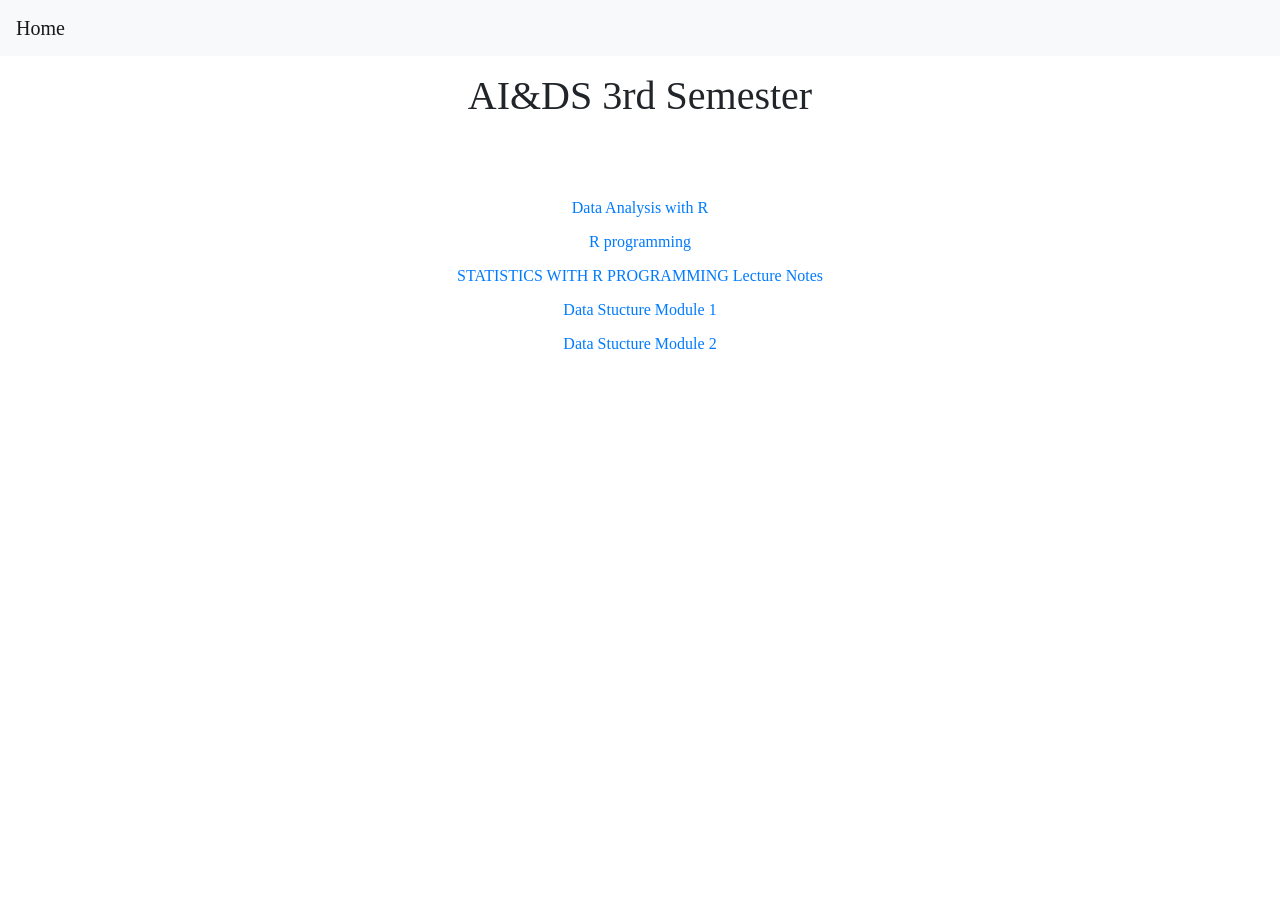
<file: 3rd sem aids.html>
<!-- civil_3rd_sem.html -->

<!DOCTYPE html>
<html lang="en">
<head>
    <meta charset="UTF-8">
    <meta name="viewport" content="width=device-width, initial-scale=1.0">
    <title>AI&DS 3rd Semester</title>
    <!-- Bootstrap CSS link -->
    <link rel="stylesheet" href="https://stackpath.bootstrapcdn.com/bootstrap/4.5.2/css/bootstrap.min.css">
    <style>
        /* Add this CSS code to your existing styles.css file or create a new one */

        body {
          
            font-family: 'Cambria', Cochin, Georgia, Times, 'Times New Roman', serif;
    font-style: initial;
   

        }

        .navbar {
            background-color: #f8f9fa; /* Light grey background color */
        }

        .navbar-brand {
            color: #007bff; /* Blue color for the brand */
        }

        .navbar-brand:hover {
            color: #0056b3; /* Darker blue color on hover */
        }

        header {
            text-align: center;
        }

        .pdf-items {
            list-style-type: none;
            padding: 20px;
            text-align: center; /* Center the content within the section */
        }

        .pdf-items li {
            margin-bottom: 10px;
        }

        
        
        .pdf-list {
    list-style-type: none;
    padding: 0;
    text-align: center; /* Center the content within the section */
}

.pdf-list li {
    margin-bottom: 10px;
}

        /* Responsive styles */
        @media (max-width: 768px) {
            .pdf-items {
                padding: 10px; /* Adjust padding for smaller screens */
            }
        }
    </style>
</head>
<body>

    <!-- Bootstrap Navigation Bar -->
    <nav class="navbar navbar-expand-lg navbar-light bg-light">
        <a class="navbar-brand" href="main.html">Home</a>
    </nav>

    <header class="mt-3">
        <h1>AI&DS 3rd Semester</h1>
    </header>

    <br><br>

    <main>
        <section class="pdf-items">
            <div class="container">
                <ul class="pdf-list">
                    <!-- Add PDF links specific to Civil 3rd Semester -->
                    <li class="pdf"><a href="pdf\3rd sem\DA with R.pdf" target="_blank">Data Analysis with R</a></li>
                    <li class="pdf"><a href="pdf\3rd sem\r_tutorial.pdf" target="_blank">R programming</a></li>
                    <li class="pdf"><a href="pdf\3rd sem\2 IT - UNIT-1 Start Learning R.pdf" target="_blank">STATISTICS WITH R PROGRAMMING
                        Lecture Notes</a></li>
                        <li class="pdf"><a href="pdf\3rd sem\@vtucode.in-module-1-DS-2022-scheme.pdf" target="_blank">Data Stucture Module 1</a></li>
                        <li class="pdf"><a href="pdf\3rd sem\@vtucode.in-module-1-DS-2022-scheme.pdf" target="_blank">Data Stucture Module 2</a></li>
                </ul>
            </div>
        </section>
    </main>

    <!-- Bootstrap JavaScript and jQuery links (needed for Bootstrap components) -->
    <script src="https://code.jquery.com/jquery-3.5.1.slim.min.js"></script>
    <script src="https://cdn.jsdelivr.net/npm/@popperjs/core@2.11.6/dist/umd/popper.min.js"></script>
    <script src="https://stackpath.bootstrapcdn.com/bootstrap/4.5.2/js/bootstrap.min.js"></script>
</body>
</html>
</file>
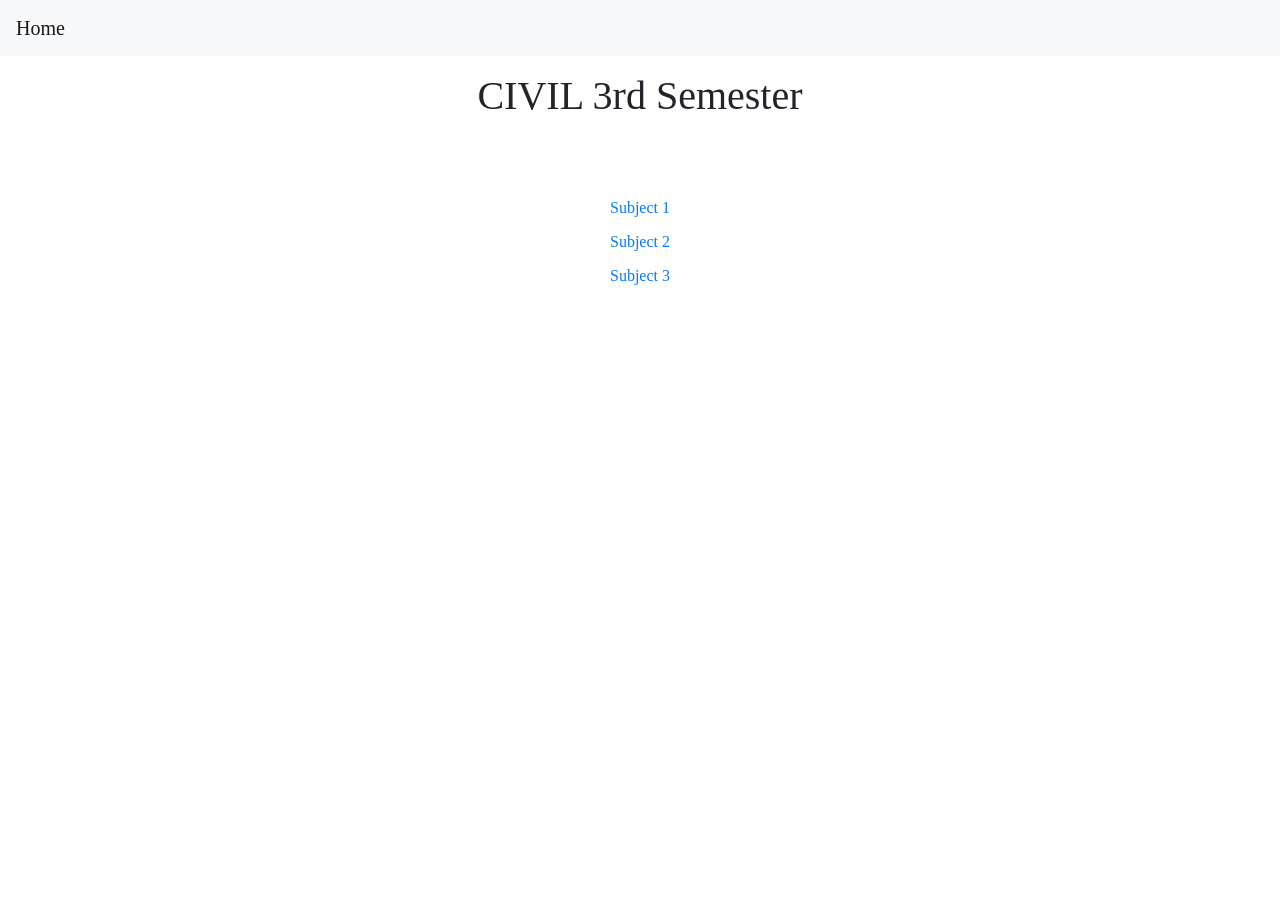
<file: 3rd sem civil.html>
<!-- civil_3rd_sem.html -->

<!DOCTYPE html>
<html lang="en">
<head>
    <meta charset="UTF-8">
    <meta name="viewport" content="width=device-width, initial-scale=1.0">
    <title>Civil 3rd Semester</title>
    <!-- Bootstrap CSS link -->
    <link rel="stylesheet" href="https://stackpath.bootstrapcdn.com/bootstrap/4.5.2/css/bootstrap.min.css">
    <style>
        /* Add this CSS code to your existing styles.css file or create a new one */

        body {
            
            font-family: 'Cambria', Cochin, Georgia, Times, 'Times New Roman', serif;
    font-style: initial;
   

        }

        .navbar {
            background-color: #f8f9fa; /* Light grey background color */
        }

        .navbar-brand {
            color: #007bff; /* Blue color for the brand */
        }

        .navbar-brand:hover {
            color: #0056b3; /* Darker blue color on hover */
        }

        header {
            text-align: center;
        }

        .pdf-items {
            list-style-type: none;
            padding: 20px;
            text-align: center; /* Center the content within the section */
        }

        .pdf-items li {
            margin-bottom: 10px;
        }

        .pdf-list {
    list-style-type: none;
    padding: 0;
    text-align: center; /* Center the content within the section */
}

.pdf-list li {
    margin-bottom: 10px;
}

        /* Responsive styles */
        @media (max-width: 768px) {
            .pdf-items {
                padding: 10px; /* Adjust padding for smaller screens */
            }
        }
    </style>
</head>
<body>

    <!-- Bootstrap Navigation Bar -->
    <nav class="navbar navbar-expand-lg navbar-light bg-light">
        <a class="navbar-brand" href="main.html">Home</a>
    </nav>

    <header class="mt-3">
        <h1>CIVIL 3rd Semester</h1>
    </header>

    <br><br>

    <main>
        <section class="pdf-items">
            <div class="container">
                <ul class="pdf-list">
                    <!-- Add PDF links specific to Civil 3rd Semester -->
                    <li class="pdf"><a href="pdf\Civil_3rd_Sem_Subject1.pdf" target="_blank">Subject 1</a></li>
                    <li class="pdf"><a href="pdf\Civil_3rd_Sem_Subject2.pdf" target="_blank">Subject 2</a></li>
                    <li class="pdf"><a href="pdf\Civil_3rd_Sem_Subject3.pdf" target="_blank">Subject 3</a></li>
                    <!-- Add more PDF links as needed -->
                </ul>
            </div>
        </section>
    </main>

    <!-- Bootstrap JavaScript and jQuery links (needed for Bootstrap components) -->
    <script src="https://code.jquery.com/jquery-3.5.1.slim.min.js"></script>
    <script src="https://cdn.jsdelivr.net/npm/@popperjs/core@2.11.6/dist/umd/popper.min.js"></script>
    <script src="https://stackpath.bootstrapcdn.com/bootstrap/4.5.2/js/bootstrap.min.js"></script>
</body>
</html>
</file>
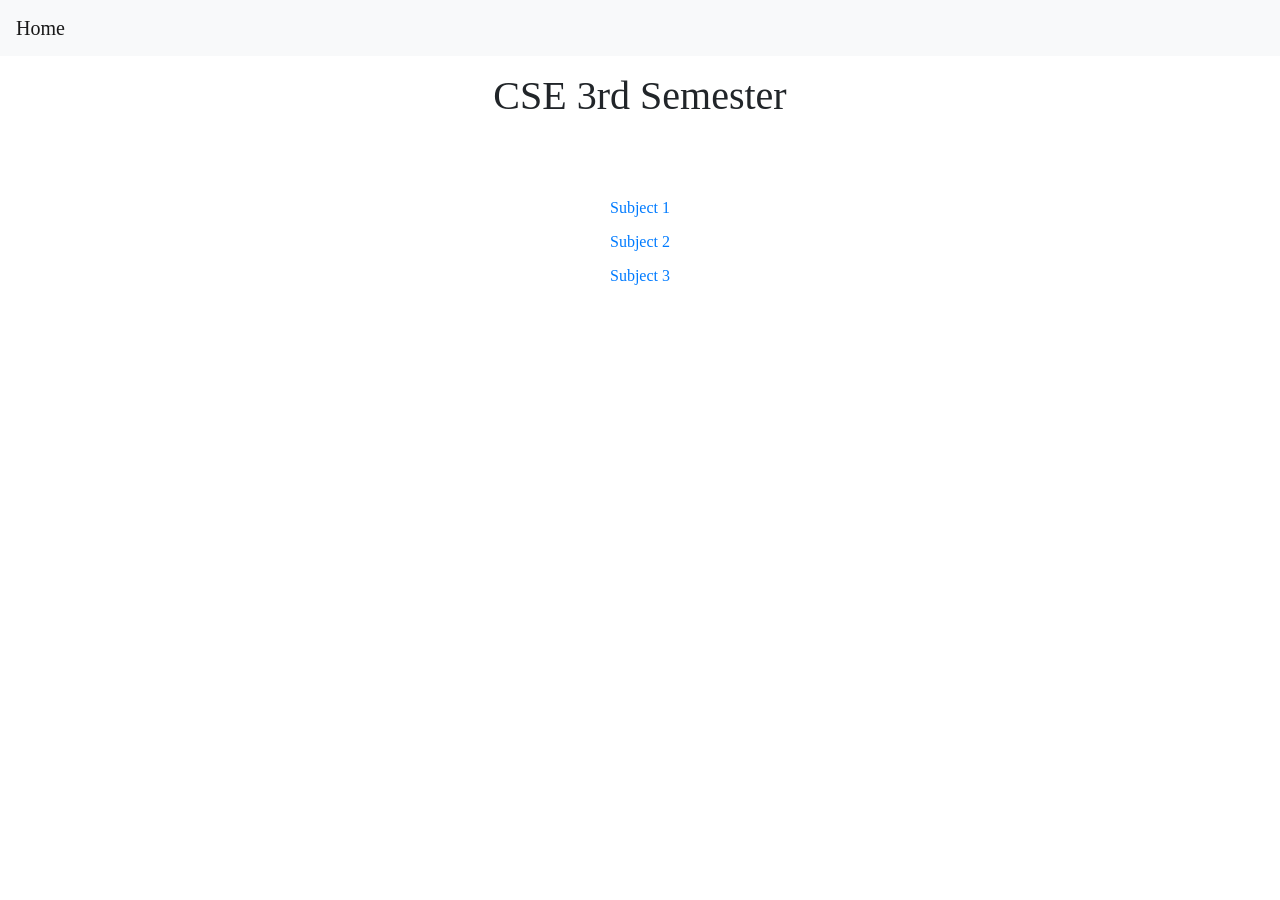
<file: 3rd sem cse.html>
<!-- civil_3rd_sem.html -->

<!DOCTYPE html>
<html lang="en">
<head>
    <meta charset="UTF-8">
    <meta name="viewport" content="width=device-width, initial-scale=1.0">
    <title>Civil 3rd Semester</title>
    <!-- Bootstrap CSS link -->
    <link rel="stylesheet" href="https://stackpath.bootstrapcdn.com/bootstrap/4.5.2/css/bootstrap.min.css">
    <style>
        /* Add this CSS code to your existing styles.css file or create a new one */

        body {
            
            font-family: 'Cambria', Cochin, Georgia, Times, 'Times New Roman', serif;
    font-style: initial;

        }

        .navbar {
            background-color: #f8f9fa; /* Light grey background color */
        }

        .navbar-brand {
            color: #007bff; /* Blue color for the brand */
        }

        .navbar-brand:hover {
            color: #0056b3; /* Darker blue color on hover */
        }

        header {
            text-align: center;
        }

        .pdf-items {
            list-style-type: none;
            padding: 20px;
            text-align: center; /* Center the content within the section */
        }

        .pdf-items li {
            margin-bottom: 10px;
        }

        
        .pdf-list {
    list-style-type: none;
    padding: 0;
    text-align: center; /* Center the content within the section */
}

.pdf-list li {
    margin-bottom: 10px;
}

        /* Responsive styles */
        @media (max-width: 768px) {
            .pdf-items {
                padding: 10px; /* Adjust padding for smaller screens */
            }
        }
    </style>
</head>
<body>

    <!-- Bootstrap Navigation Bar -->
    <nav class="navbar navbar-expand-lg navbar-light bg-light">
        <a class="navbar-brand" href="main.html">Home</a>
    </nav>

    <header class="mt-3">
        <h1>CSE 3rd Semester</h1>
    </header>

    <br><br>

    <main>
        <section class="pdf-items">
            <div class="container">
                <ul class="pdf-list">
                    <!-- Add PDF links specific to Civil 3rd Semester -->
                    <li class="pdf"><a href="pdf\Civil_3rd_Sem_Subject1.pdf" target="_blank">Subject 1</a></li>
                    <li class="pdf"><a href="pdf\Civil_3rd_Sem_Subject2.pdf" target="_blank">Subject 2</a></li>
                    <li class="pdf"><a href="pdf\Civil_3rd_Sem_Subject3.pdf" target="_blank">Subject 3</a></li>
                    <!-- Add more PDF links as needed -->
                </ul>
            </div>
        </section>
    </main>

    <!-- Bootstrap JavaScript and jQuery links (needed for Bootstrap components) -->
    <script src="https://code.jquery.com/jquery-3.5.1.slim.min.js"></script>
    <script src="https://cdn.jsdelivr.net/npm/@popperjs/core@2.11.6/dist/umd/popper.min.js"></script>
    <script src="https://stackpath.bootstrapcdn.com/bootstrap/4.5.2/js/bootstrap.min.js"></script>
</body>
</html>
</file>
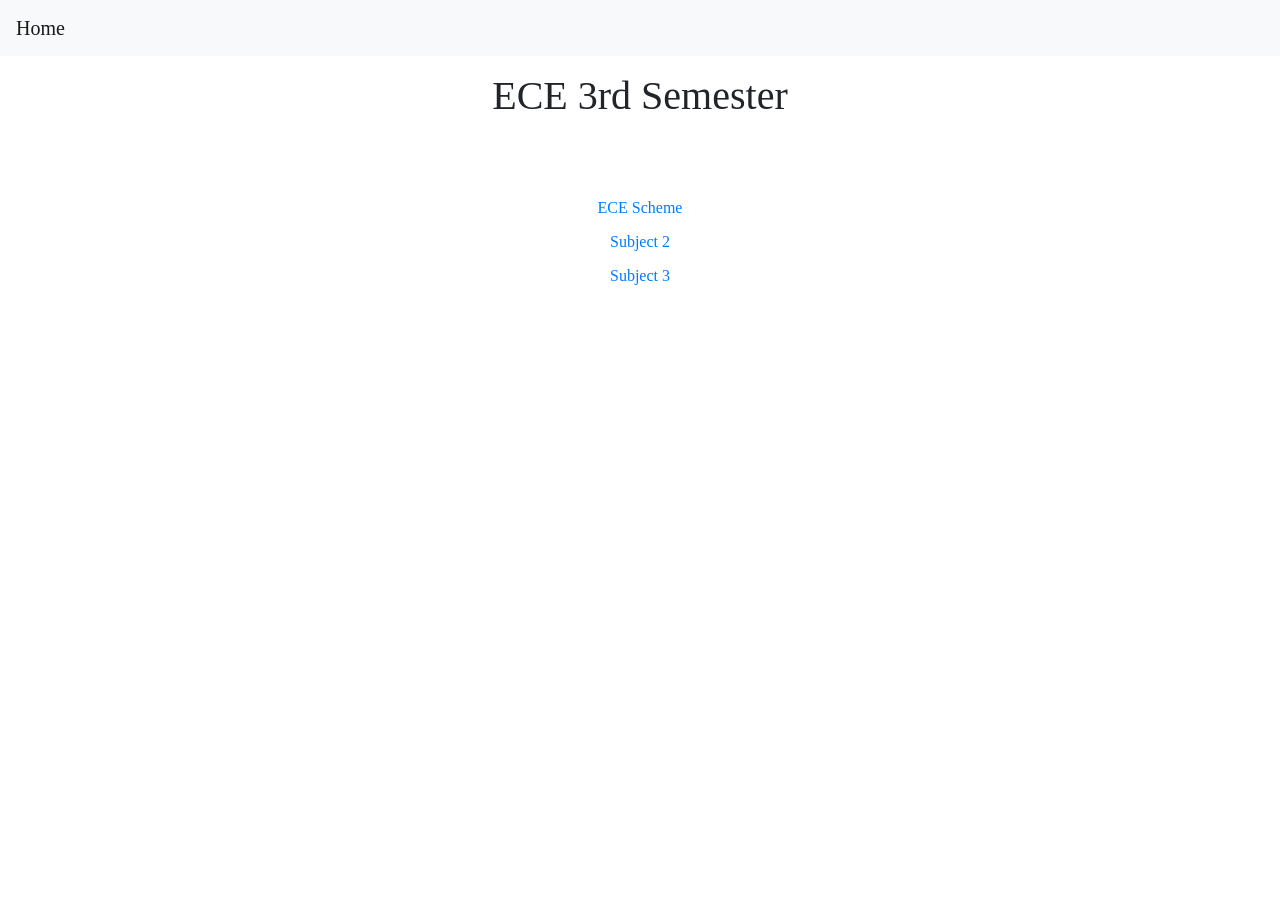
<file: 3rd sem ece.html>
<!-- civil_3rd_sem.html -->

<!DOCTYPE html>
<html lang="en">
<head>
    <meta charset="UTF-8">
    <meta name="viewport" content="width=device-width, initial-scale=1.0">
    <title>ECE 3rd Semester</title>
    <!-- Bootstrap CSS link -->
    <link rel="stylesheet" href="https://stackpath.bootstrapcdn.com/bootstrap/4.5.2/css/bootstrap.min.css">
    <style>
        /* Add this CSS code to your existing styles.css file or create a new one */

        body {
           
            font-family: 'Cambria', Cochin, Georgia, Times, 'Times New Roman', serif;
    font-style: initial;
   
        }

        .navbar {
            background-color: #f8f9fa;
             /* Light grey background color */
        }

        .navbar-brand {
            color: #007bff; /* Blue color for the brand */
        }

        .navbar-brand:hover {
            color: #0056b3; /* Darker blue color on hover */
        }

        header {
            text-align: center;
        }

        .pdf-items {
            list-style-type: none;
            padding: 20px;
            text-align: center; /* Center the content within the section */
        }

        .pdf-items li {
            margin-bottom: 10px;
        }

        .pdf-list {
    list-style-type: none;
    padding: 0;
    text-align: center; /* Center the content within the section */
}

.pdf-list li {
    margin-bottom: 10px;
}

        /* Responsive styles */
        @media (max-width: 768px) {
            .pdf-items {
                padding: 10px; /* Adjust padding for smaller screens */
            }
        }
    </style>
</head>
<body>

    <!-- Bootstrap Navigation Bar -->
    <nav class="navbar navbar-expand-lg navbar-light bg-light">
        <a class="navbar-brand" href="main.html">Home</a>
    </nav>

    <header class="mt-3">
        <h1>ECE 3rd Semester</h1>
    </header>

    <br><br>

    <main>
        <section class="pdf-items">
            <div class="container">
                <ul class="pdf-list">
                    <!-- Add PDF links specific to Civil 3rd Semester -->
                    <li class="pdf"><a href="pdf\ecesch.pdf" target="_blank">ECE Scheme</a></li>
                    <li class="pdf"><a href="pdf\Civil_3rd_Sem_Subject2.pdf" target="_blank">Subject 2</a></li>
                    <li class="pdf"><a href="pdf\Civil_3rd_Sem_Subject3.pdf" target="_blank">Subject 3</a></li>
                    <!-- Add more PDF links as needed -->
                </ul>
            </div>
        </section>
    </main>

    <!-- Bootstrap JavaScript and jQuery links (needed for Bootstrap components) -->
    <script src="https://code.jquery.com/jquery-3.5.1.slim.min.js"></script>
    <script src="https://cdn.jsdelivr.net/npm/@popperjs/core@2.11.6/dist/umd/popper.min.js"></script>
    <script src="https://stackpath.bootstrapcdn.com/bootstrap/4.5.2/js/bootstrap.min.js"></script>
</body>
</html>
</file>
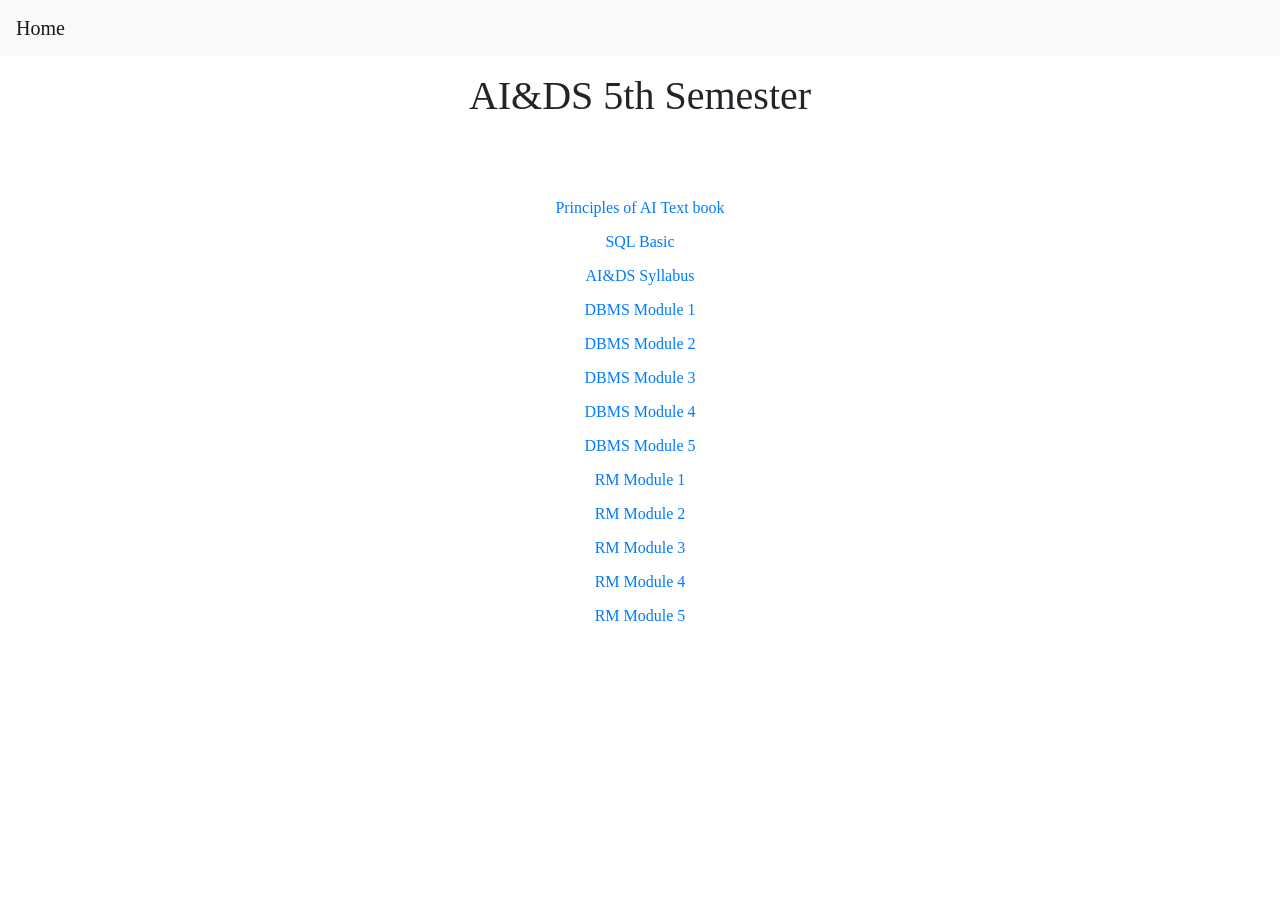
<file: 5th sem aids.html>
<!-- civil_3rd_sem.html -->

<!DOCTYPE html>
<html lang="en">
<head>
    <meta charset="UTF-8">
    <meta name="viewport" content="width=device-width, initial-scale=1.0">
    <title>AI&DS 5th Semester</title>
    <!-- Bootstrap CSS link -->
    <link rel="stylesheet" href="https://stackpath.bootstrapcdn.com/bootstrap/4.5.2/css/bootstrap.min.css">
    <style>
        /* Add this CSS code to your existing styles.css file or create a new one */

        body {
           
            font-family: 'Cambria', Cochin, Georgia, Times, 'Times New Roman', serif;
    font-style: initial;
 

        }

        .navbar {
            background-color: #f8f9fa; /* Light grey background color */
        }

        .navbar-brand {
            color: #007bff; /* Blue color for the brand */
        }

        .navbar-brand:hover {
            color: #0056b3; /* Darker blue color on hover */
        }

        header {
            text-align: center;
        }

        .pdf-items {
            list-style-type: none;
            padding: 20px;
            text-align: center; /* Center the content within the section */
        }

        .pdf-items li {
            margin-bottom: 10px;
        }

        .pdf-list {
    list-style-type: none;
    padding: 0;
    text-align: center; /* Center the content within the section */
}

.pdf-list li {
    margin-bottom: 10px;
}

        /* Responsive styles */
        @media (max-width: 768px) {
            .pdf-items {
                padding: 10px; /* Adjust padding for smaller screens */
            }
        }
    </style>
</head>
<body>

    <!-- Bootstrap Navigation Bar -->
    <nav class="navbar navbar-expand-lg navbar-light bg-light">
        <a class="navbar-brand" href="main.html">Home</a>
    </nav>

    <header class="mt-3">
        <h1>AI&DS 5th Semester</h1>
    </header>

    <br><br>

    <main>
        <section class="pdf-items">
            <div class="container">
                <ul class="pdf-list">

                    <li class="pdf"><a href="pdf\Principles of AI .pdf" target="_blank">Principles of AI Text book</a></li>
                    <li class="pdf"><a href="pdf\SQL Notes by Apna College (1) - Copy.pdf" target="_blank">SQL Basic</a></li>
                    <li class="pdf"><a href="pdf\aidssyll_231123_122642.pdf" target="_blank">AI&DS Syllabus</a></li>
                    <li class="pdf"><a href="pdf\dbms\@vtucode.in-module-1-21CS51-5th-semester.pdf" target="_blank">DBMS Module 1</a></li>
                    <li class="pdf"><a href="pdf\dbms\@vtucode.in-module-2-21CS51-5th-semester.pdf" target="_blank">DBMS Module 2</a></li>
                    <li class="pdf"><a href="pdf\dbms\@vtucode.in-module-3-21CS51-5th-semester.pdf" target="_blank">DBMS Module 3</a></li>
                    <li class="pdf"><a href="pdf\dbms\@vtucode.in-module-1-21CS51-5th-semester.pdf" target="_blank">DBMS Module 4</a></li>
                    <li class="pdf"><a href="pdf\dbms\@vtucode.in-module-1-21CS51-5th-semester.pdf" target="_blank">DBMS Module 5</a></li>
                    <li class="pdf"><a href="pdf\@vtucode.in-Module-1-RM-2021-scheme-5th-semester.pdf" target="_blank">RM Module 1</a></li>
                <li class="pdf"><a href="pdf\@vtucode.in-Module-2-RM-2021-scheme-5th-semester.pdf" target="_blank">RM Module 2</a></li>
                <li class="pdf"><a href="pdf\@vtucode.in-Module-3-RM-2021-scheme-5th-semester.pdf" target="_blank">RM Module 3</a></li>
                <li class="pdf"><a href="pdf\@vtucode.in-Module-4-RM-2021-scheme-5th-semester.pdf" target="_blank">RM Module 4</a></li>
                <li class="pdf"><a href="pdf\@vtucode.in-Module-5-RM-2021-scheme-5th-semester.pdf" target="_blank">RM Module 5</a></li>
            
                </ul>
            </div>
        </section>
    </main>

    <!-- Bootstrap JavaScript and jQuery links (needed for Bootstrap components) -->
    <script src="https://code.jquery.com/jquery-3.5.1.slim.min.js"></script>
    <script src="https://cdn.jsdelivr.net/npm/@popperjs/core@2.11.6/dist/umd/popper.min.js"></script>
    <script src="https://stackpath.bootstrapcdn.com/bootstrap/4.5.2/js/bootstrap.min.js"></script>
</body>
</html>
</file>
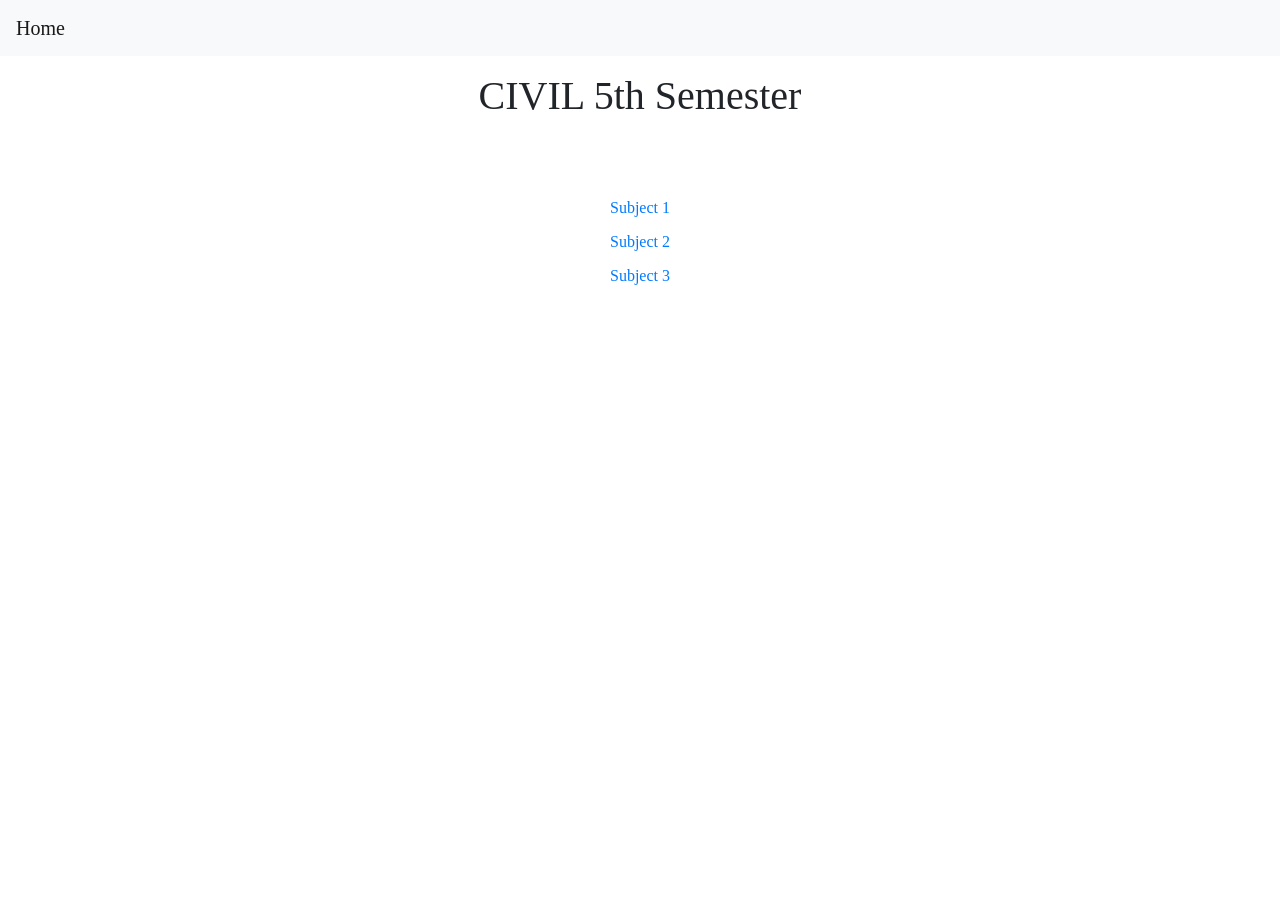
<file: 5th sem civil.html>
<!-- civil_3rd_sem.html -->

<!DOCTYPE html>
<html lang="en">
<head>
    <meta charset="UTF-8">
    <meta name="viewport" content="width=device-width, initial-scale=1.0">
    <title>CIVIL 5th Semester</title>
    <!-- Bootstrap CSS link -->
    <link rel="stylesheet" href="https://stackpath.bootstrapcdn.com/bootstrap/4.5.2/css/bootstrap.min.css">
    <style>
        /* Add this CSS code to your existing styles.css file or create a new one */

        body {
            
            font-family: 'Cambria', Cochin, Georgia, Times, 'Times New Roman', serif;
    font-style: initial;
    

        }

        .navbar {
            background-color: #f8f9fa; /* Light grey background color */
        }

        .navbar-brand {
            color: #007bff; /* Blue color for the brand */
        }

        .navbar-brand:hover {
            color: #0056b3; /* Darker blue color on hover */
        }

        header {
            text-align: center;
        }

        .pdf-items {
            list-style-type: none;
            padding: 20px;
            text-align: center; /* Center the content within the section */
        }

        .pdf-items li {
            margin-bottom: 10px;
        }

        .pdf-list {
    list-style-type: none;
    padding: 0;
    text-align: center; /* Center the content within the section */
}

.pdf-list li {
    margin-bottom: 10px;
}

        /* Responsive styles */
        @media (max-width: 768px) {
            .pdf-items {
                padding: 10px; /* Adjust padding for smaller screens */
            }
        }
    </style>
</head>
<body>

    <!-- Bootstrap Navigation Bar -->
    <nav class="navbar navbar-expand-lg navbar-light bg-light">
        <a class="navbar-brand" href="main.html">Home</a>
    </nav>

    <header class="mt-3">
        <h1>CIVIL 5th Semester</h1>
    </header>

    <br><br>

    <main>
        <section class="pdf-items">
            <div class="container">
                <ul class="pdf-list">
                    <!-- Add PDF links specific to Civil 3rd Semester -->
                    <li class="pdf"><a href="pdf\Civil_3rd_Sem_Subject1.pdf" target="_blank">Subject 1</a></li>
                    <li class="pdf"><a href="pdf\Civil_3rd_Sem_Subject2.pdf" target="_blank">Subject 2</a></li>
                    <li class="pdf"><a href="pdf\Civil_3rd_Sem_Subject3.pdf" target="_blank">Subject 3</a></li>
                    <!-- Add more PDF links as needed -->
                </ul>
            </div>
        </section>
    </main>

    <!-- Bootstrap JavaScript and jQuery links (needed for Bootstrap components) -->
    <script src="https://code.jquery.com/jquery-3.5.1.slim.min.js"></script>
    <script src="https://cdn.jsdelivr.net/npm/@popperjs/core@2.11.6/dist/umd/popper.min.js"></script>
    <script src="https://stackpath.bootstrapcdn.com/bootstrap/4.5.2/js/bootstrap.min.js"></script>
</body>
</html>
</file>
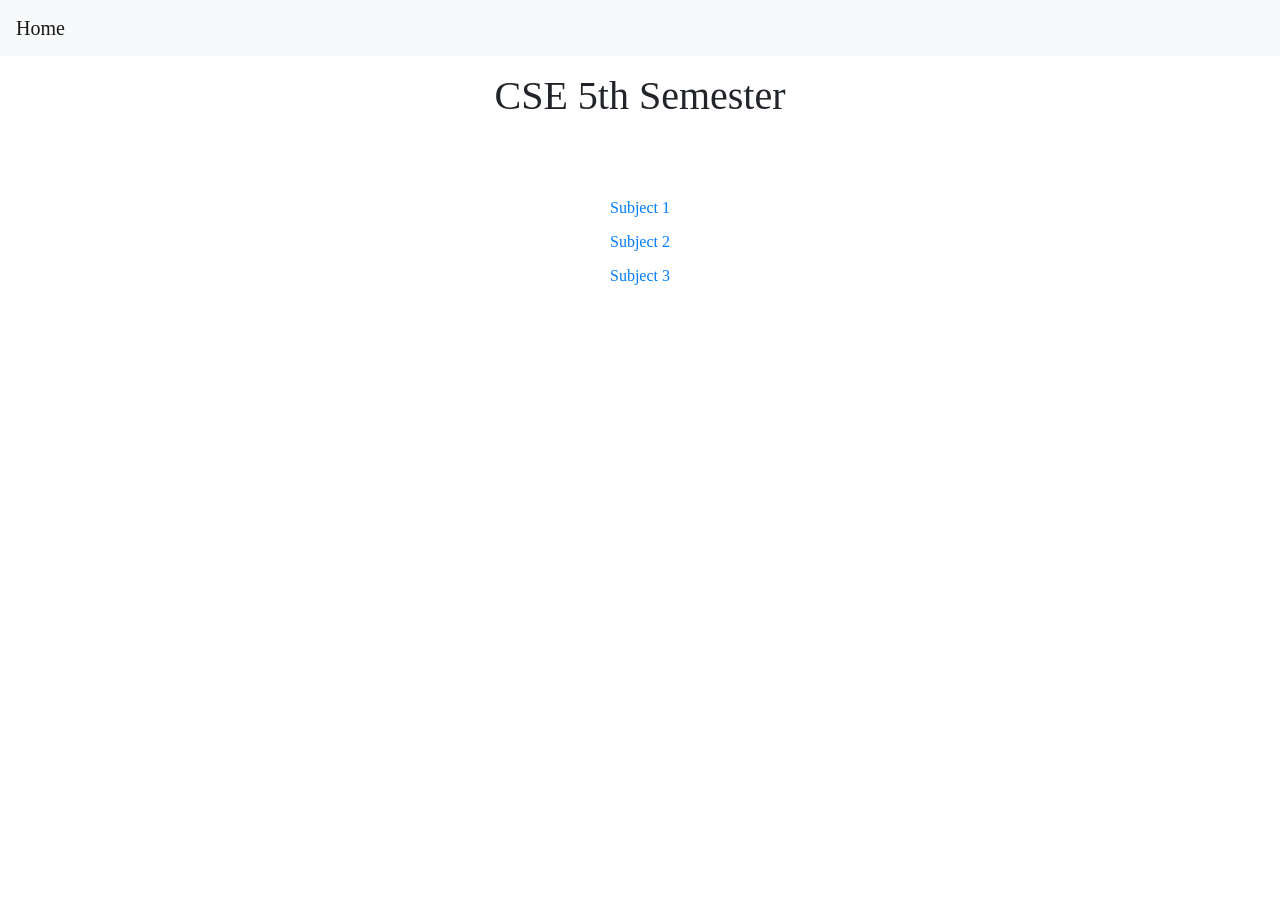
<file: 5th sem cse.html>
<!-- civil_3rd_sem.html -->

<!DOCTYPE html>
<html lang="en">
<head>
    <meta charset="UTF-8">
    <meta name="viewport" content="width=device-width, initial-scale=1.0">
    <title>CSE 5th Semester</title>
    <!-- Bootstrap CSS link -->
    <link rel="stylesheet" href="https://stackpath.bootstrapcdn.com/bootstrap/4.5.2/css/bootstrap.min.css">
    <style>
        /* Add this CSS code to your existing styles.css file or create a new one */

        body {
           
            font-family: 'Cambria', Cochin, Georgia, Times, 'Times New Roman', serif;
    font-style: initial;


        }

        .navbar {
            background-color: #f8f9fa; /* Light grey background color */
        }

        .navbar-brand {
            color: #007bff; /* Blue color for the brand */
        }

        .navbar-brand:hover {
            color: #0056b3; /* Darker blue color on hover */
        }

        header {
            text-align: center;
        }

        .pdf-items {
            list-style-type: none;
            padding: 20px;
            text-align: center; /* Center the content within the section */
        }

        .pdf-items li {
            margin-bottom: 10px;
        }
        .pdf-list {
    list-style-type: none;
    padding: 0;
    text-align: center; /* Center the content within the section */
}

.pdf-list li {
    margin-bottom: 10px;
}

        /* Responsive styles */
        @media (max-width: 768px) {
            .pdf-items {
                padding: 10px; /* Adjust padding for smaller screens */
            }
        }
    </style>
</head>
<body>

    <!-- Bootstrap Navigation Bar -->
    <nav class="navbar navbar-expand-lg navbar-light bg-light">
        <a class="navbar-brand" href="main.html">Home</a>
    </nav>

    <header class="mt-3">
        <h1>CSE 5th Semester</h1>
    </header>

    <br><br>

    <main>
        <section class="pdf-items">
            <div class="container">
                <ul class="pdf-list">
                    <!-- Add PDF links specific to Civil 3rd Semester -->
                    <li class="pdf"><a href="pdf\Civil_3rd_Sem_Subject1.pdf" target="_blank">Subject 1</a></li>
                    <li class="pdf"><a href="pdf\Civil_3rd_Sem_Subject2.pdf" target="_blank">Subject 2</a></li>
                    <li class="pdf"><a href="pdf\Civil_3rd_Sem_Subject3.pdf" target="_blank">Subject 3</a></li>
                    <!-- Add more PDF links as needed -->
                </ul>
            </div>
        </section>
    </main>

    <!-- Bootstrap JavaScript and jQuery links (needed for Bootstrap components) -->
    <script src="https://code.jquery.com/jquery-3.5.1.slim.min.js"></script>
    <script src="https://cdn.jsdelivr.net/npm/@popperjs/core@2.11.6/dist/umd/popper.min.js"></script>
    <script src="https://stackpath.bootstrapcdn.com/bootstrap/4.5.2/js/bootstrap.min.js"></script>
</body>
</html>
</file>
